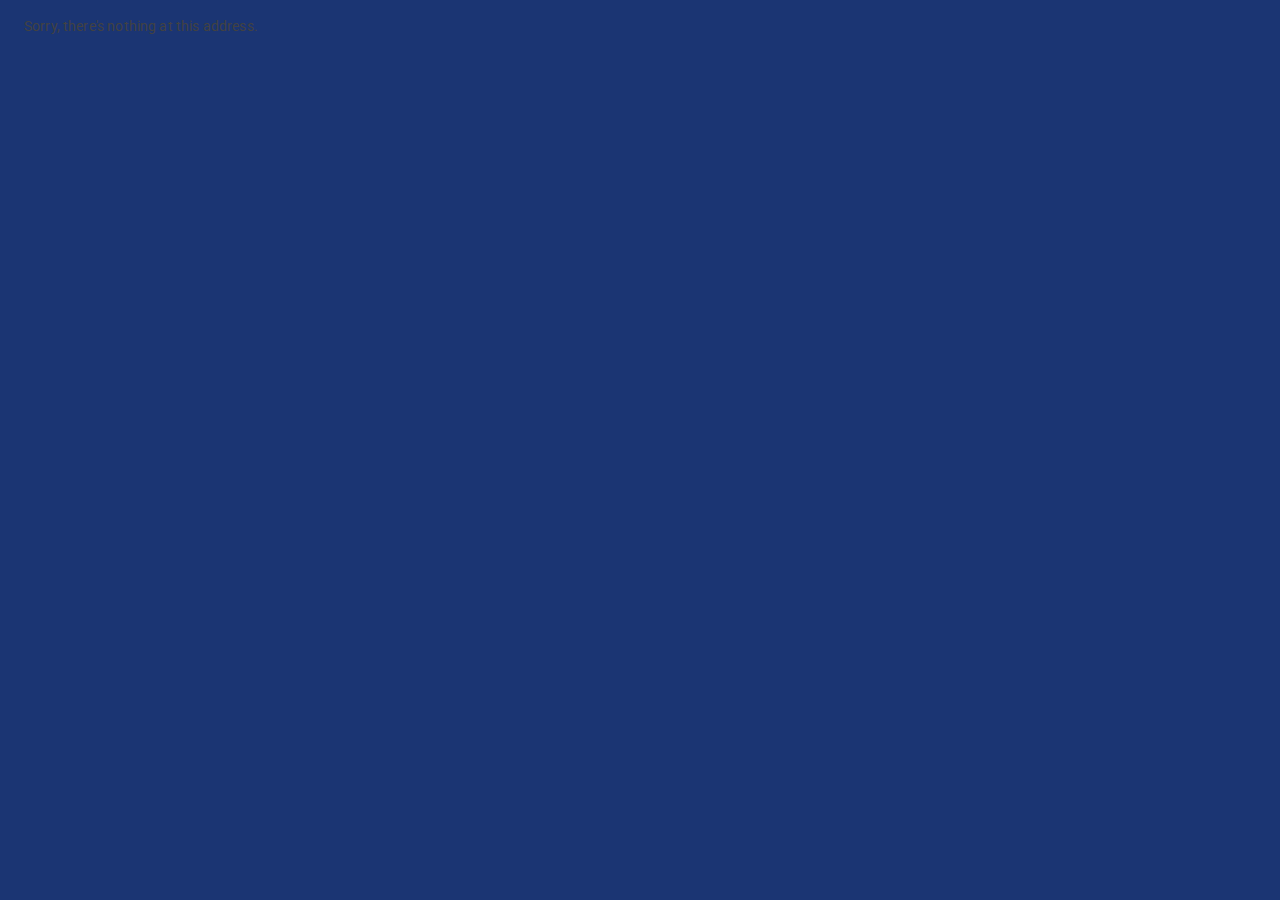
<file: src/MinimalistVideo/wwwroot/index.html>
<!DOCTYPE html>
<html lang="en">

<head>
    <meta charset="utf-8" />
    <meta name="viewport" content="width=device-width, initial-scale=1.0" />
    <title>Video</title>
    <base href="/" />
    <link rel="stylesheet" href="css/app.css" />
    <link rel="icon" type="image/png" href="favicon.png" />
    <link href="MinimalistVideo.styles.css" rel="stylesheet" />
    <link rel="apple-touch-icon" sizes="512x512" href="icon-512.png" />
    <link rel="apple-touch-icon" sizes="192x192" href="icon-192.png" />
    <link href="https://fonts.googleapis.com/css?family=Roboto:300,400,500,700&display=swap" rel="stylesheet" />
    <link href="_content/MudBlazor/MudBlazor.min.css" rel="stylesheet" />
</head>

<body style="background-color:rgb(27,53,115);">
    <div id="app">
        <svg class="loading-progress">
            <circle r="40%" cx="50%" cy="50%" />
            <circle r="40%" cx="50%" cy="50%" />
        </svg>
        <div class="loading-progress-text"></div>
    </div>

    <div id="blazor-error-ui">
        An unhandled error has occurred.
        <a href="" class="reload">Reload</a>
        <a class="dismiss">🗙</a>
    </div>
    <script src="_framework/blazor.webassembly.js"></script>
    <script src="_content/MudBlazor/MudBlazor.min.js"></script>

    <!--
        Refresh fix for Single Page Applications (SPAs)
        Source: https://github.com/orgs/community/discussions/50269
    -->
    <script type="text/javascript">
        (function (l) {
            if (l.search[1] === '/') {
                var decoded = l.search.slice(1).split('&').map(function (s) {
                    return s.replace(/~and~/g, '&')
                }).join('?');
                window.history.replaceState(null, null,
                    l.pathname.slice(0, -1) + decoded + l.hash
                );
            }
        }(window.location))
    </script>
</body>
</html>
</file>
<file: src/MinimalistVideo/wwwroot/css/app.css>
html, body {
    font-family: 'Helvetica Neue', Helvetica, Arial, sans-serif;
}

h1:focus {
    outline: none;
}

a, .btn-link {
    color: #0071c1;
}

.btn-primary {
    color: #fff;
    background-color: #1b6ec2;
    border-color: #1861ac;
}

.btn:focus, .btn:active:focus, .btn-link.nav-link:focus, .form-control:focus, .form-check-input:focus {
  box-shadow: 0 0 0 0.1rem white, 0 0 0 0.25rem #258cfb;
}

.content {
    padding-top: 1.1rem;
}

.valid.modified:not([type=checkbox]) {
    outline: 1px solid #26b050;
}

.invalid {
    outline: 1px solid red;
}

.validation-message {
    color: red;
}

#blazor-error-ui {
    background: lightyellow;
    bottom: 0;
    box-shadow: 0 -1px 2px rgba(0, 0, 0, 0.2);
    display: none;
    left: 0;
    padding: 0.6rem 1.25rem 0.7rem 1.25rem;
    position: fixed;
    width: 100%;
    z-index: 1000;
}

    #blazor-error-ui .dismiss {
        cursor: pointer;
        position: absolute;
        right: 0.75rem;
        top: 0.5rem;
    }

.blazor-error-boundary {
    background: url([data-uri]) no-repeat 1rem/1.8rem, #b32121;
    padding: 1rem 1rem 1rem 3.7rem;
    color: white;
}

    .blazor-error-boundary::after {
        content: "An error has occurred."
    }

.loading-progress {
    position: relative;
    display: block;
    width: 8rem;
    height: 8rem;
    margin: 20vh auto 1rem auto;
}

    .loading-progress circle {
        fill: none;
        stroke: #e0e0e0;
        stroke-width: 0.6rem;
        transform-origin: 50% 50%;
        transform: rotate(-90deg);
    }

        .loading-progress circle:last-child {
            stroke: #1b6ec2;
            stroke-dasharray: calc(3.141 * var(--blazor-load-percentage, 0%) * 0.8), 500%;
            transition: stroke-dasharray 0.05s ease-in-out;
        }

.loading-progress-text {
    position: absolute;
    text-align: center;
    font-weight: bold;
    inset: calc(20vh + 3.25rem) 0 auto 0.2rem;
}

    .loading-progress-text:after {
        content: var(--blazor-load-percentage-text, "Loading");
    }

code {
    color: #c02d76;
}
</file>
